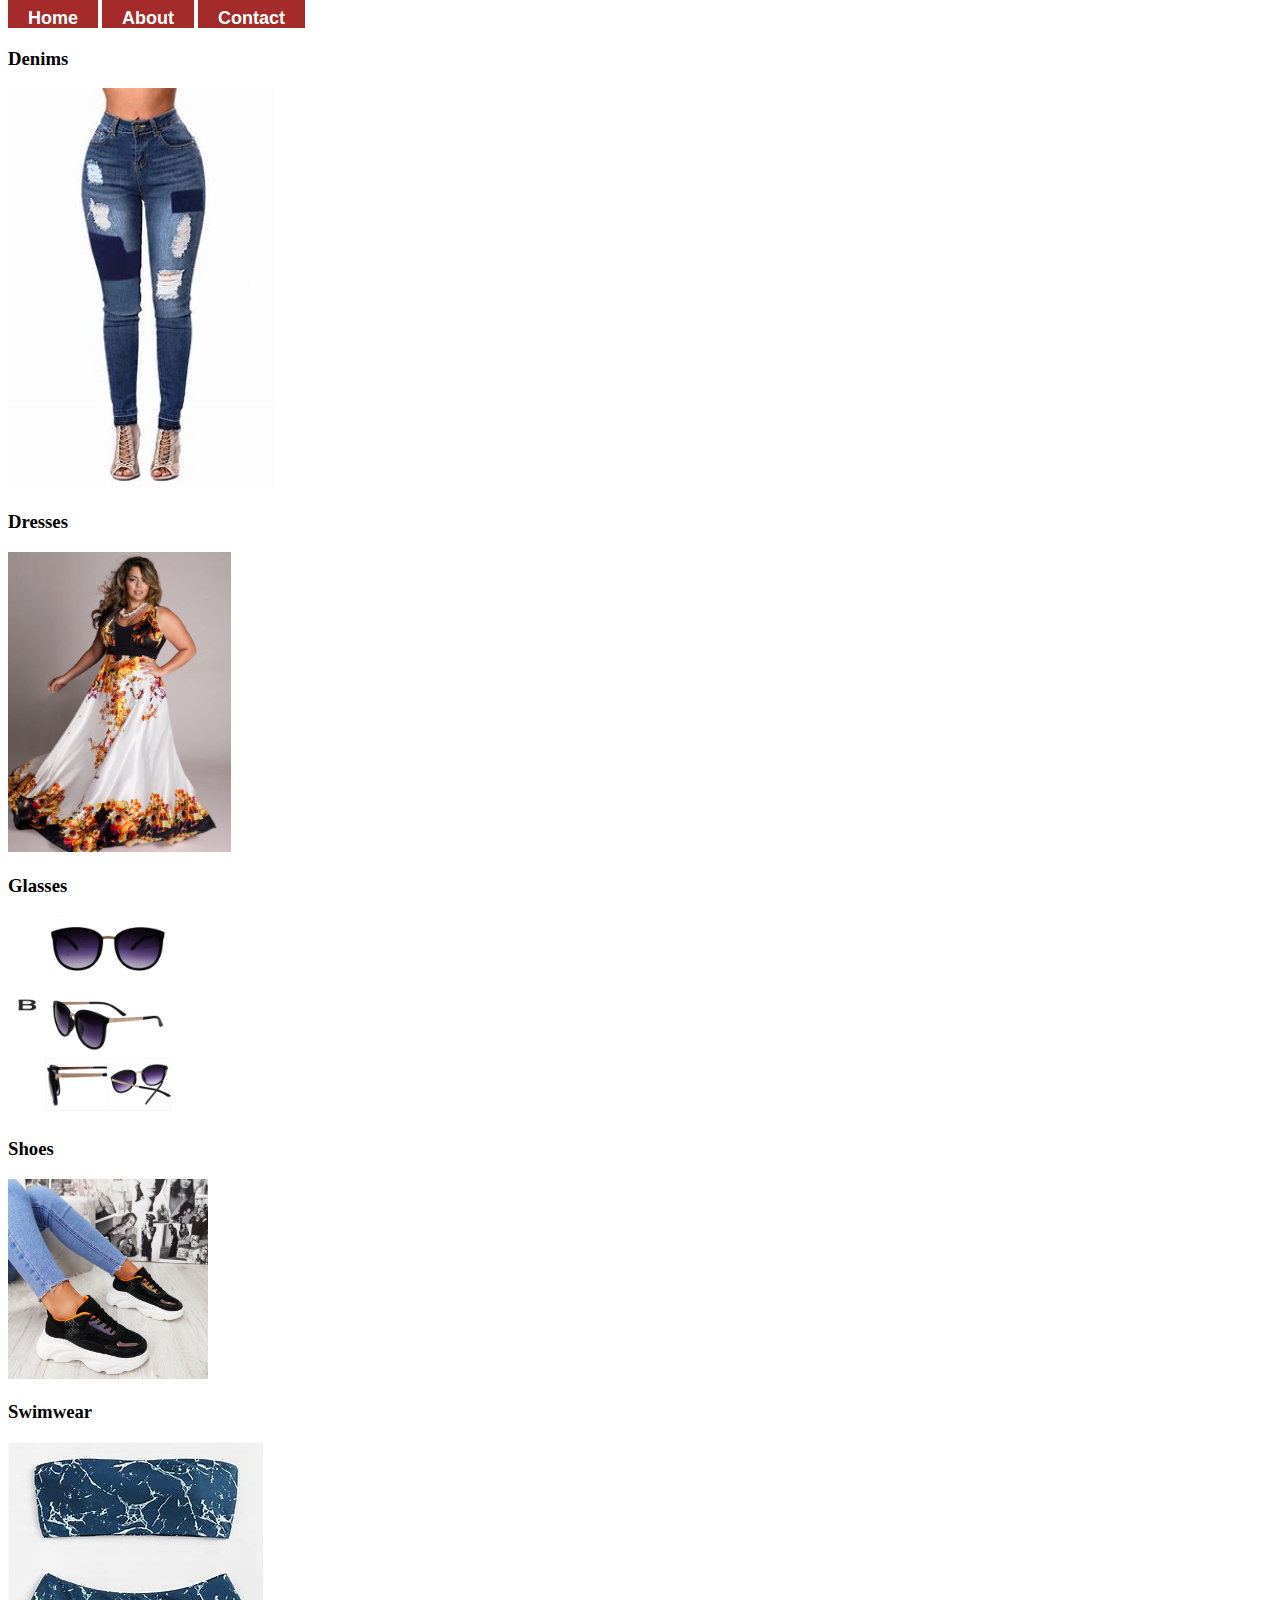
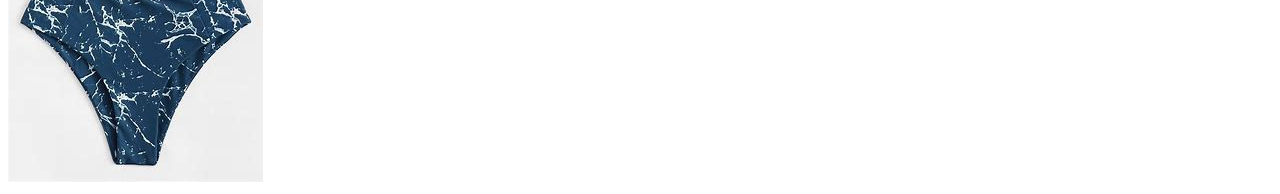
<file: index.html>
<!DOCTYPE html>
<head>
    <link rel="stylesheet" href="style.css">
</head>
<body>
    <div id="menu">
        <a href="index.html">Home</a>
        <a href="about.html">About</a>
        <a href="contact.html">Contact</a>
    </div>
    <div class="gallary">
        <h3>Denims</h3>
        <a href="denim-1.html"><img src="images/denim1.jpg" height="400" /></a>
        <h3>Dresses</h3>
        <a href="dress-1.html"><img src="images/dress1.jpg" height="300" /></a>
        <h3>Glasses</h3>
        <a href="glasses-1.html"><img src="images/glasses1.jpg" height="200" /></a>
        <h3>Shoes</h3>
        <a href="shoes-1.html"><img src="images/shoes1.jpg" height="200" /></a>
        <h3>Swimwear</h3>
        <a href="swimwear.html"><img src="images/swimwear1.jpg" /></a>
        
        
            
    </div>
</body>
</file>
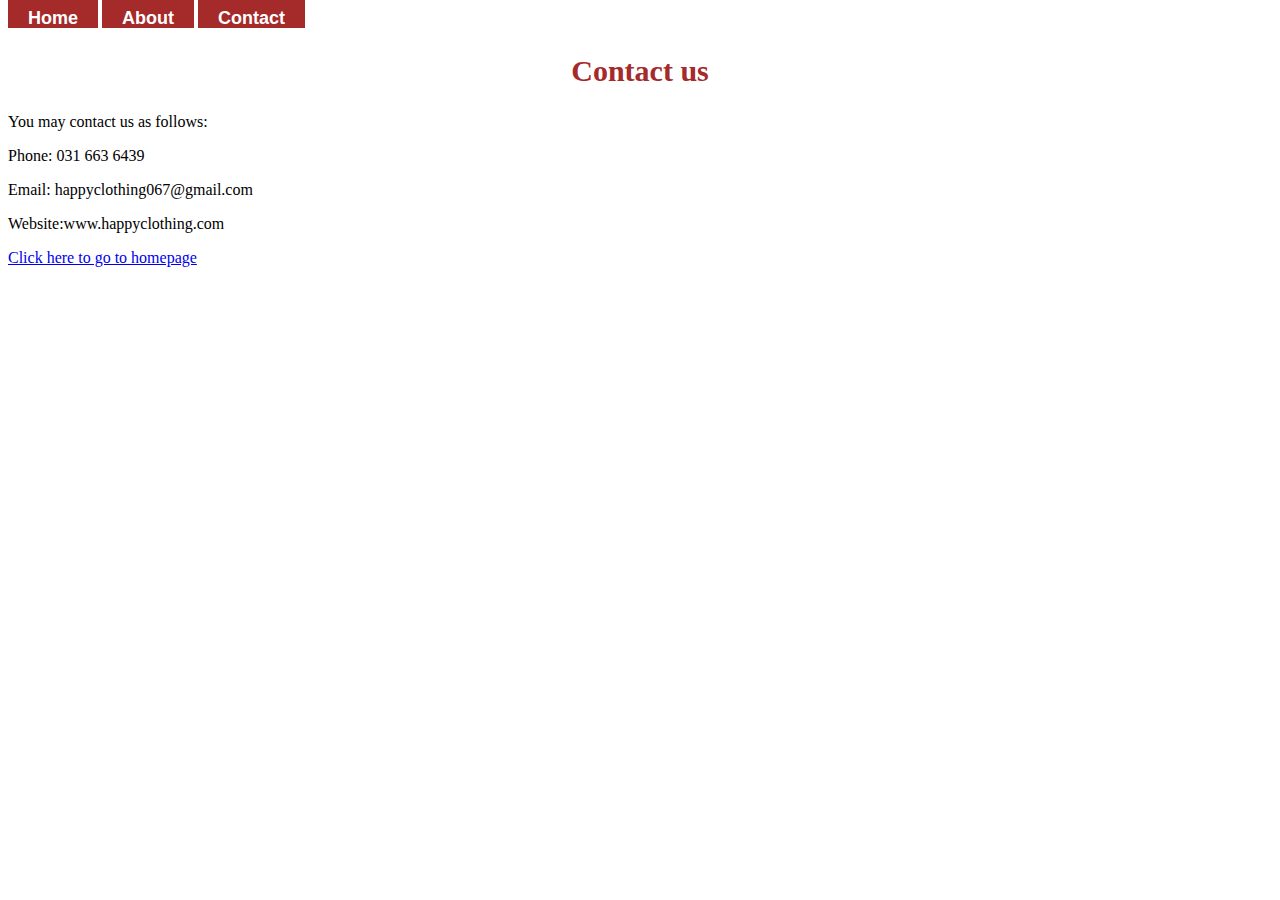
<file: contact.html>
<!DOCTYPE html>
<head>
    <link rel="stylesheet" href="style.css">
</head>
<body>
    <div id="menu">
        <a href="index.html">Home</a>
        <a href="about.html">About</a>
        <a href="contact.html">Contact</a>
    </div>
    <h2>Contact us</h2>
    <p>You may contact us as follows:</p>
    <p>Phone: 031 663 6439</p>
    <p>Email: happyclothing067@gmail.com</p>
    <p>Website:www.happyclothing.com</p>
           <a href="index.html">Click here to go to homepage</a>
</form>

</body
</file>
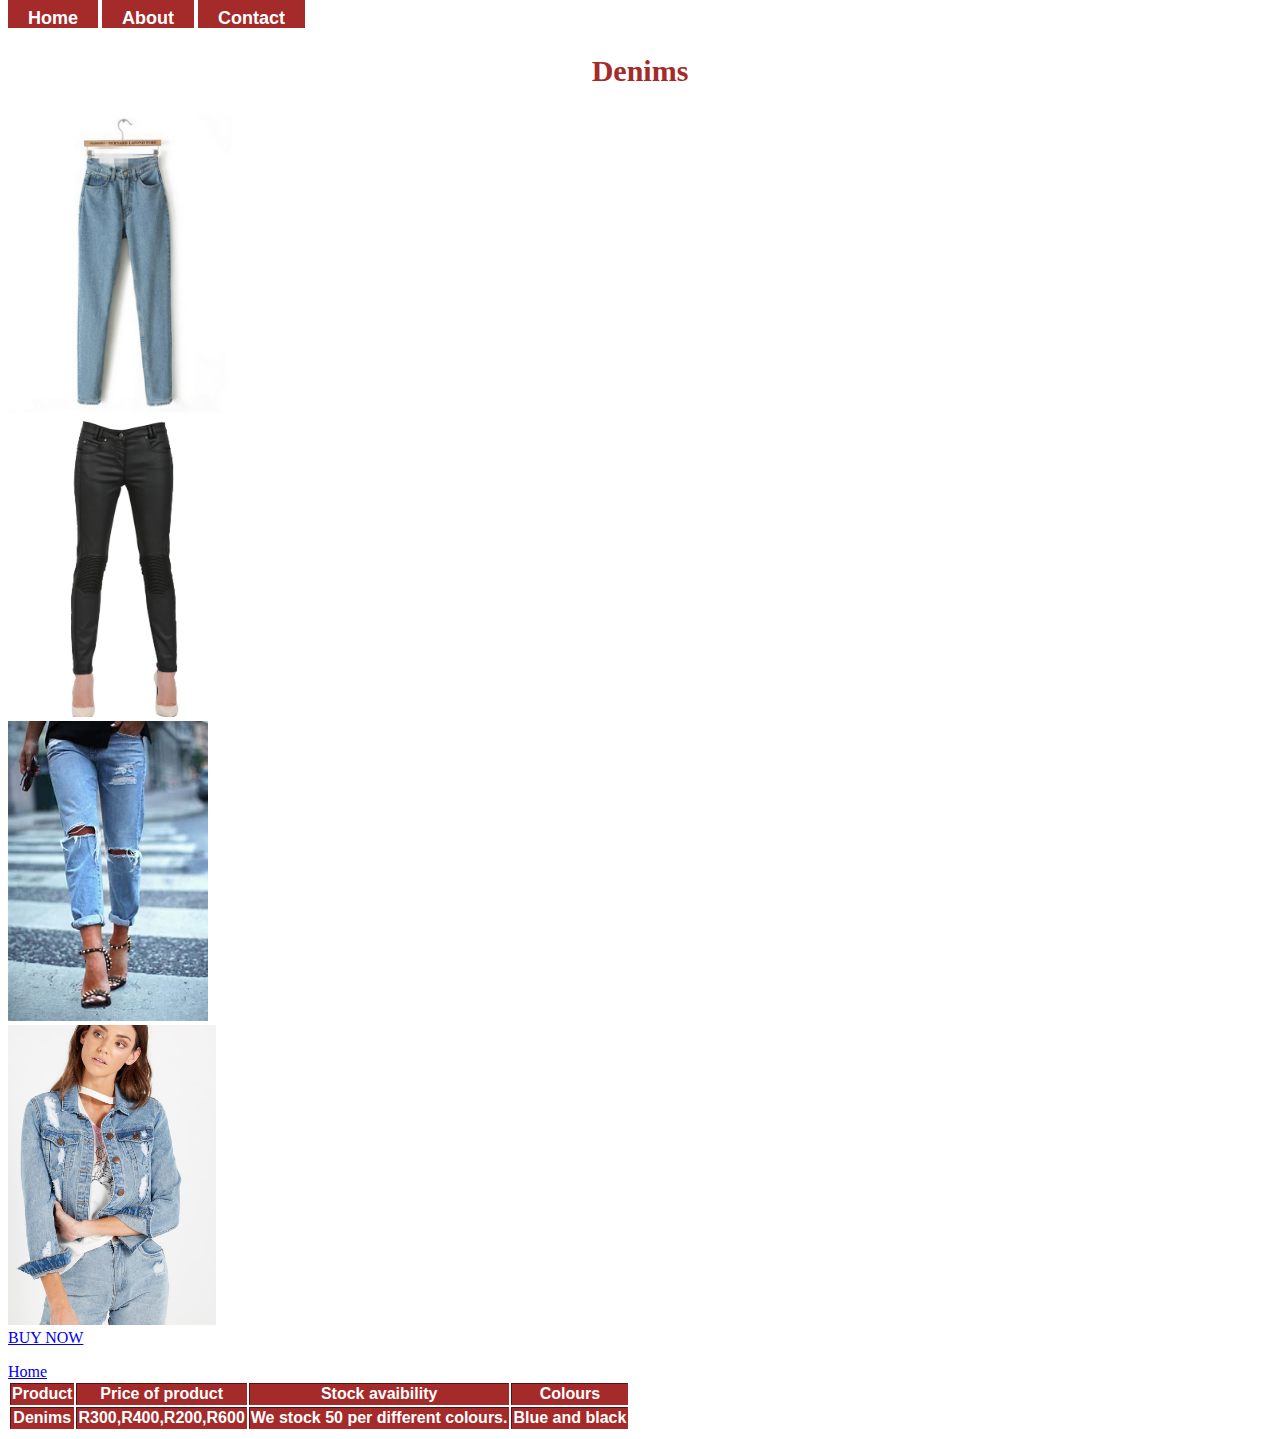
<file: denim-1.html>
<!DOCTYPE html>
<head>
    <link rel="stylesheet" href="style.css">
</head>

    <div id="menu">
        <a href="index.html">Home</a>
        <a href="about.html">About</a>
        <a href="contact.html">Contact</a>
    </div>
    <h2>Denims</h2>
    <img src="images/denim2.png" height="300">
         <br/>
         <img src="images/denim3.jpg" height="300">
         <br/>
         <img src="images/denim4.png " height="300">
         <br/>
         <img src="images/denim5.jpg" height="300">
         <br/>
         
         <table border="1">
            <tr>
                <th>Product</th>
                <th>Price of product</th>
                <th>Stock avaibility</th>
                <th>Colours</th>
            </tr>
            <tr>
                <th>Denims</th>
                <th>R300,R400,R200,R600</th>
                <th>We stock 50 per different colours.</th>
                <th>Blue and black</th>
            </tr>
         <a class="button" href="#">BUY NOW</a>
         <p></p>
         <a href="index.html">Home</a>
   </body>

</html>
</file>
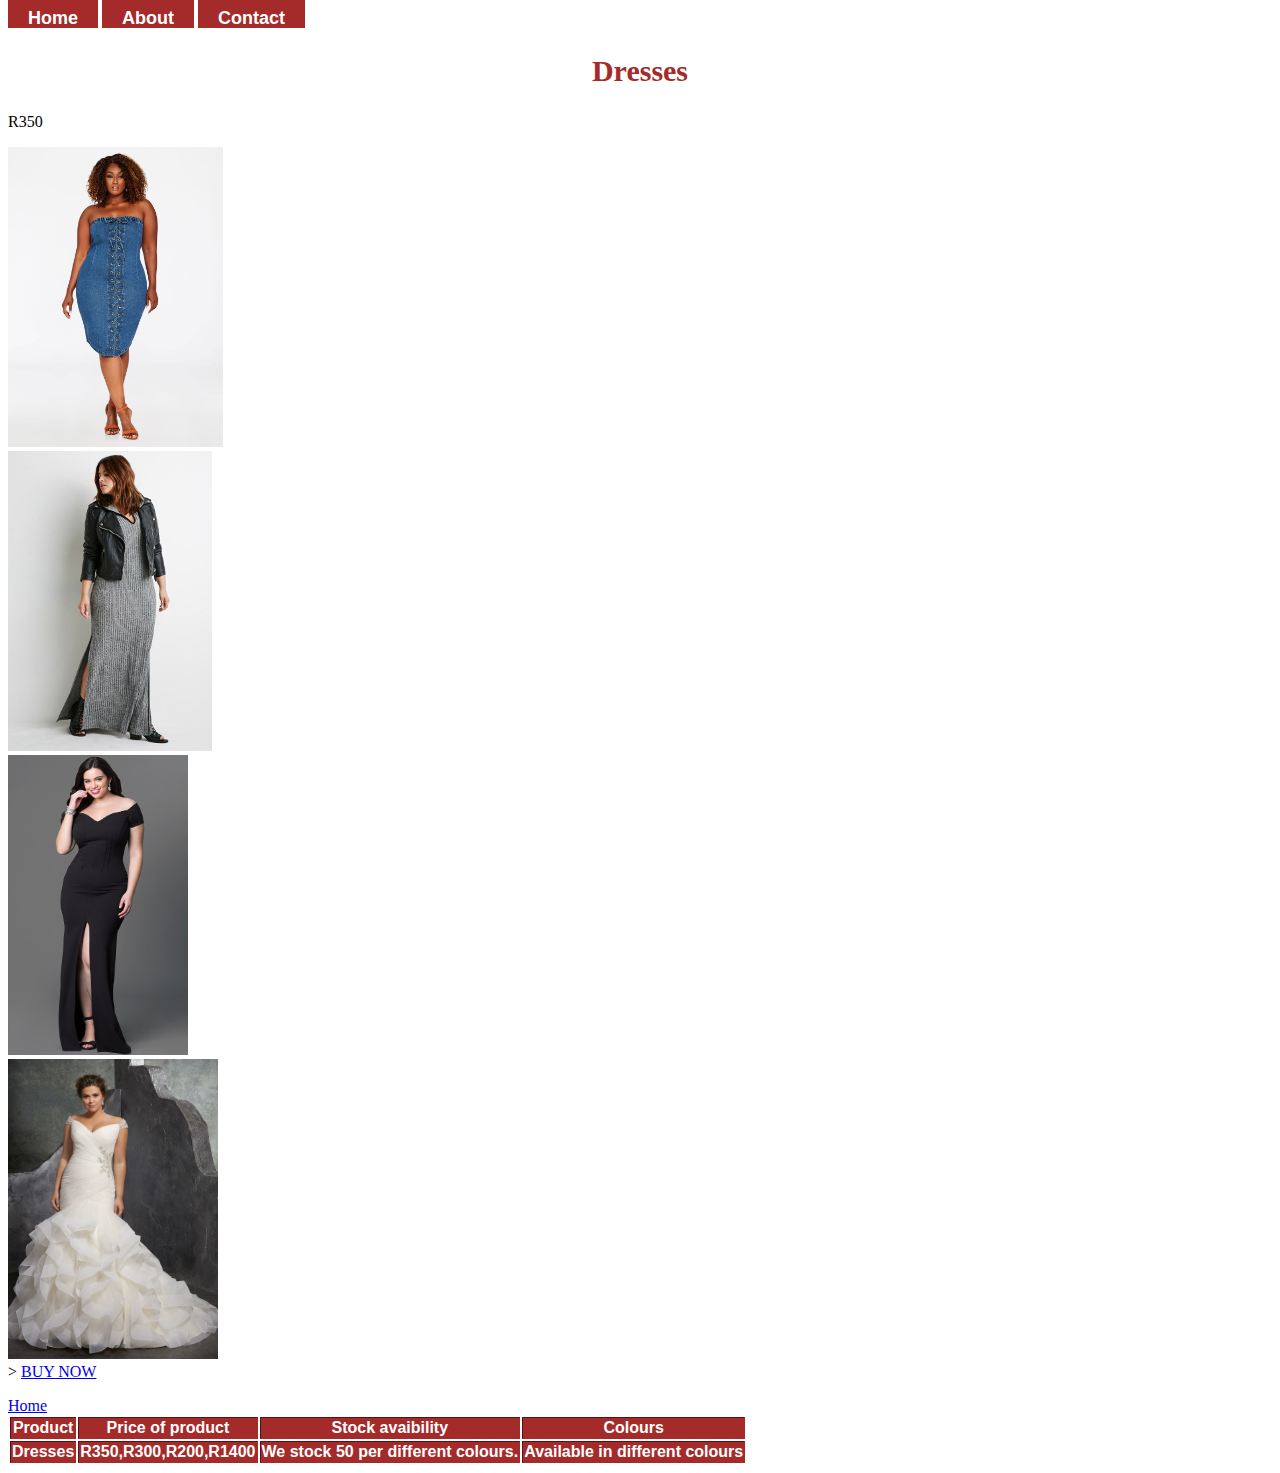
<file: dress-1.html>
<!DOCTYPE html>
<head>
    <link rel="stylesheet" href="style.css">
</head>

    <div id="menu">
        <a href="index.html">Home</a>
        <a href="about.html">About</a>
        <a href="contact.html">Contact</a>

    </div>
                    <h2>Dresses</h2>
                <p>R350</p>
            <img src="images/dress2.jpg" height="300">
                 <br/>
                 <img src="images/dress3.jpg" height="300">
                 <br/>
                 <img src="images/dress4.jpg " height="300">
                 <br/>
                 <img src="images/dress5.jpg" height="300">
                 <br/>
                 <table border="1">
                    <tr>
                        <th>Product</th>
                        <th>Price of product</th>
                        <th>Stock avaibility</th>
                        <th>Colours</th>
                    </tr>
                    <tr>
                        <th>Dresses</th>
                        <th>R350,R300,R200,R1400</th>
                        <th>We stock 50 per different colours.</th>
                        <th>Available in different colours</th>
                    </tr>
         >
                 <a class="button" href="#">BUY NOW</a>
                 <p></p>
                 <a href="index.html">Home</a>
           </body>
        
        </html>
</file>
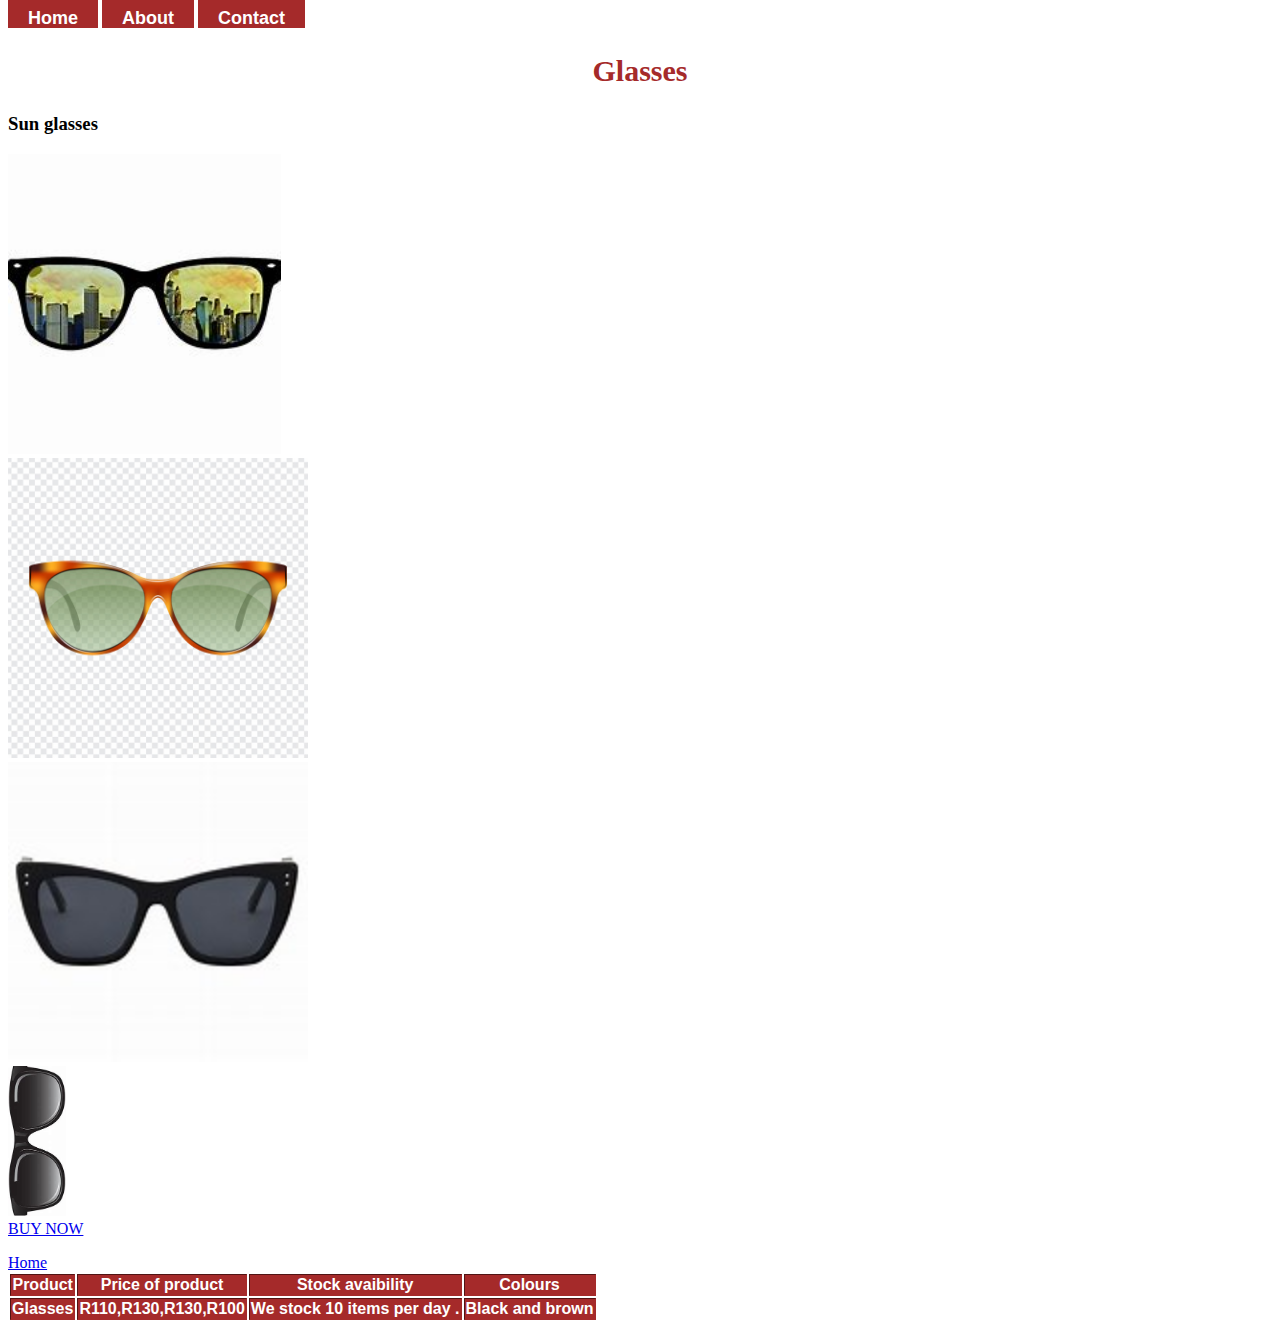
<file: glasses-1.html>
<!DOCTYPE html>
<head>
    <link rel="stylesheet" href="style.css">
</head>
<body>
    <div id="menu">
        <a href="index.html">Home</a>
        <a href="about.html">About</a>
        <a href="contact.html">Contact</a>
    </div>
    <h2>Glasses</h2>
    <h3>Sun glasses</h3>
    <img src="images/glasses2.png" height="300">
         <br/>
         <img src="images/glasses3.jpg" height="300">
         <br/>
         <img src="images/glasses4.jpg " height="300">
         <br/>
         <img src="images/glasses5.jpg" height="150">
         <br/>
         
         <table border="1">
            <tr>
                <th>Product</th>
                <th>Price of product</th>
                <th>Stock avaibility</th>
                <th>Colours</th>
            </tr>
            <tr>
                <th>Glasses</th>
                <th>R110,R130,R130,R100</th>
                <th>We stock 10 items per day .</th>
                <th>Black and brown</th>
            </tr>   
         <a class="button" href="#">BUY NOW</a>
         <p></p>
         <a href="index.html">Home</a>
   </body>

</html>
</file>
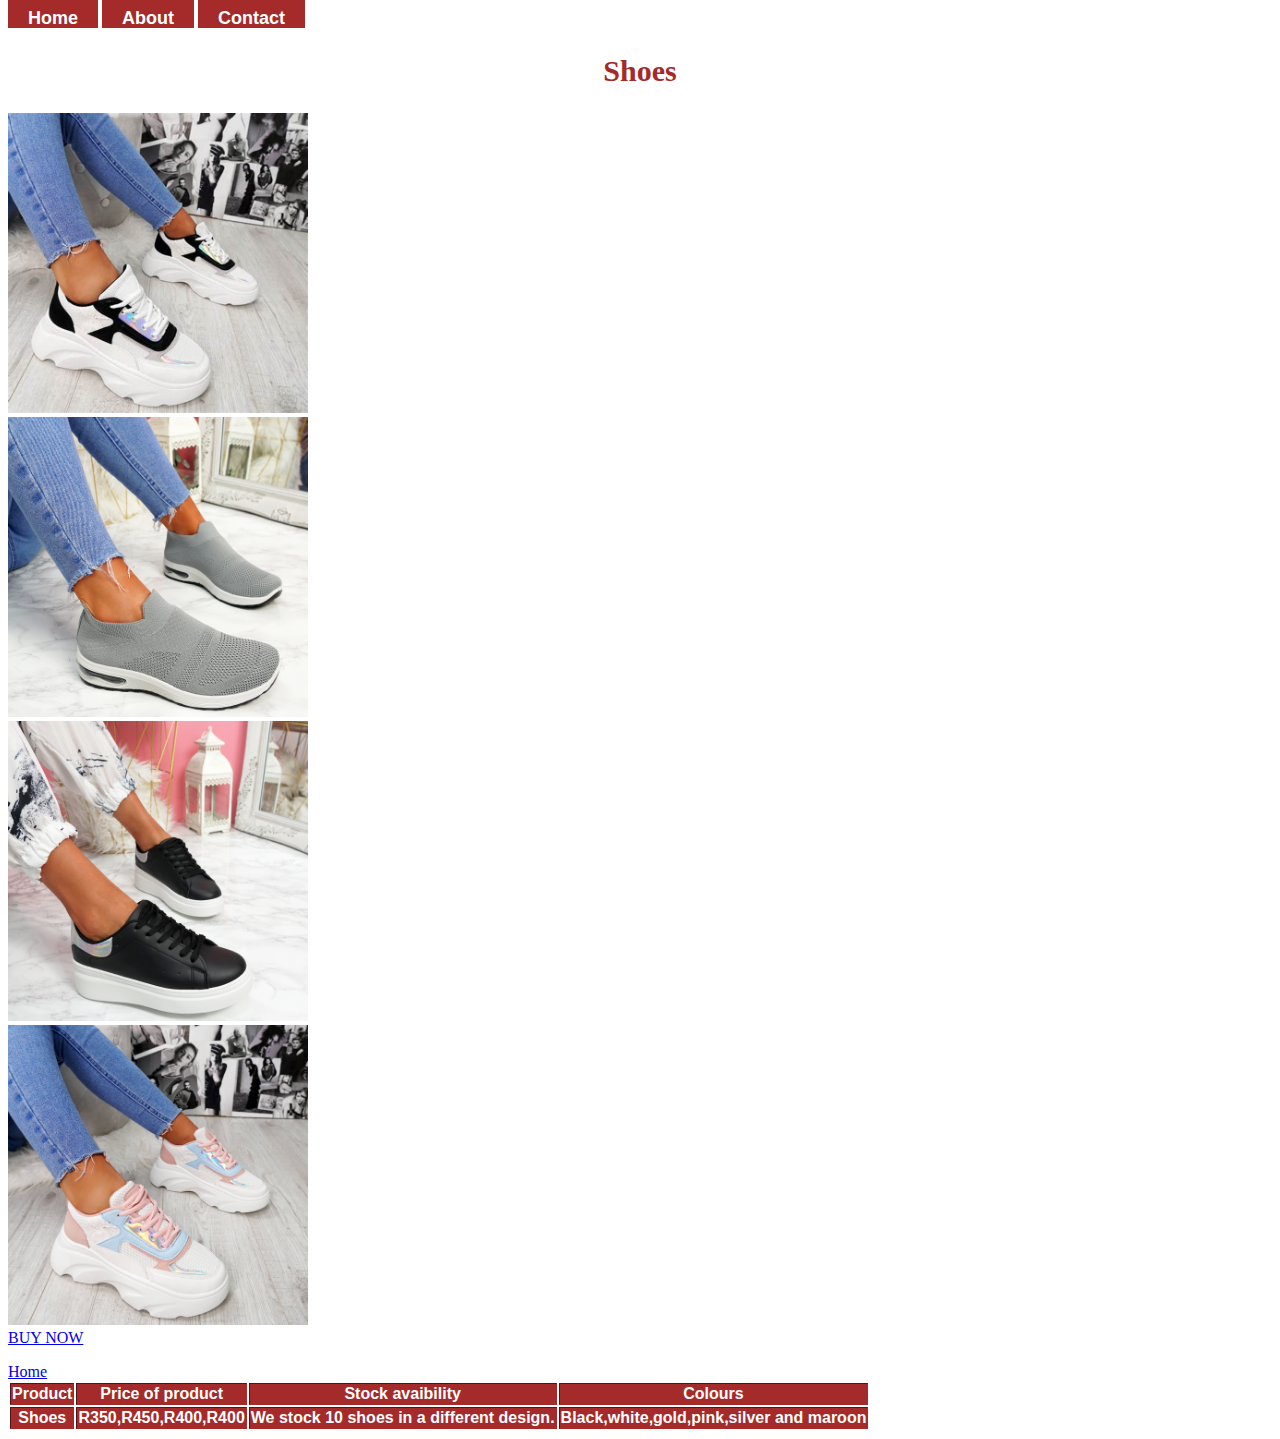
<file: shoes-1.html>
<!DOCTYPE html>
<head>
    <link rel="stylesheet" href="style.css">
</head>
<body>
    <div id="menu">
        <a href="index.html">Home</a>
        <a href="about.html">About</a>
        <a href="contact.html">Contact</a>
    </div>
        <h2>Shoes</h2>
        <img src="images/shoes2.jpg" height="300">
             <br/>
             <img src="images/shoes3.jpg" height="300">
             <br/>
             <img src="images/shoes4.jpg " height="300">
             <br/>
             <img src="images/shoes5.jpg" height="300">
             <br/>
             
         <table border="1">
            <tr>
                <th>Product</th>
                <th>Price of product</th>
                <th>Stock avaibility</th>
                <th>Colours</th>
            </tr>
            <tr>
                <th>Shoes</th>
                <th>R350,R450,R400,R400</th>
                <th>We stock 10 shoes in a different design.</th>
                <th>Black,white,gold,pink,silver and maroon</th>
            </tr>    
             <a class="button" href="#">BUY NOW</a>
             <p></p>
             <a href="index.html">Home</a>
       </body>
    
    </html>
</file>
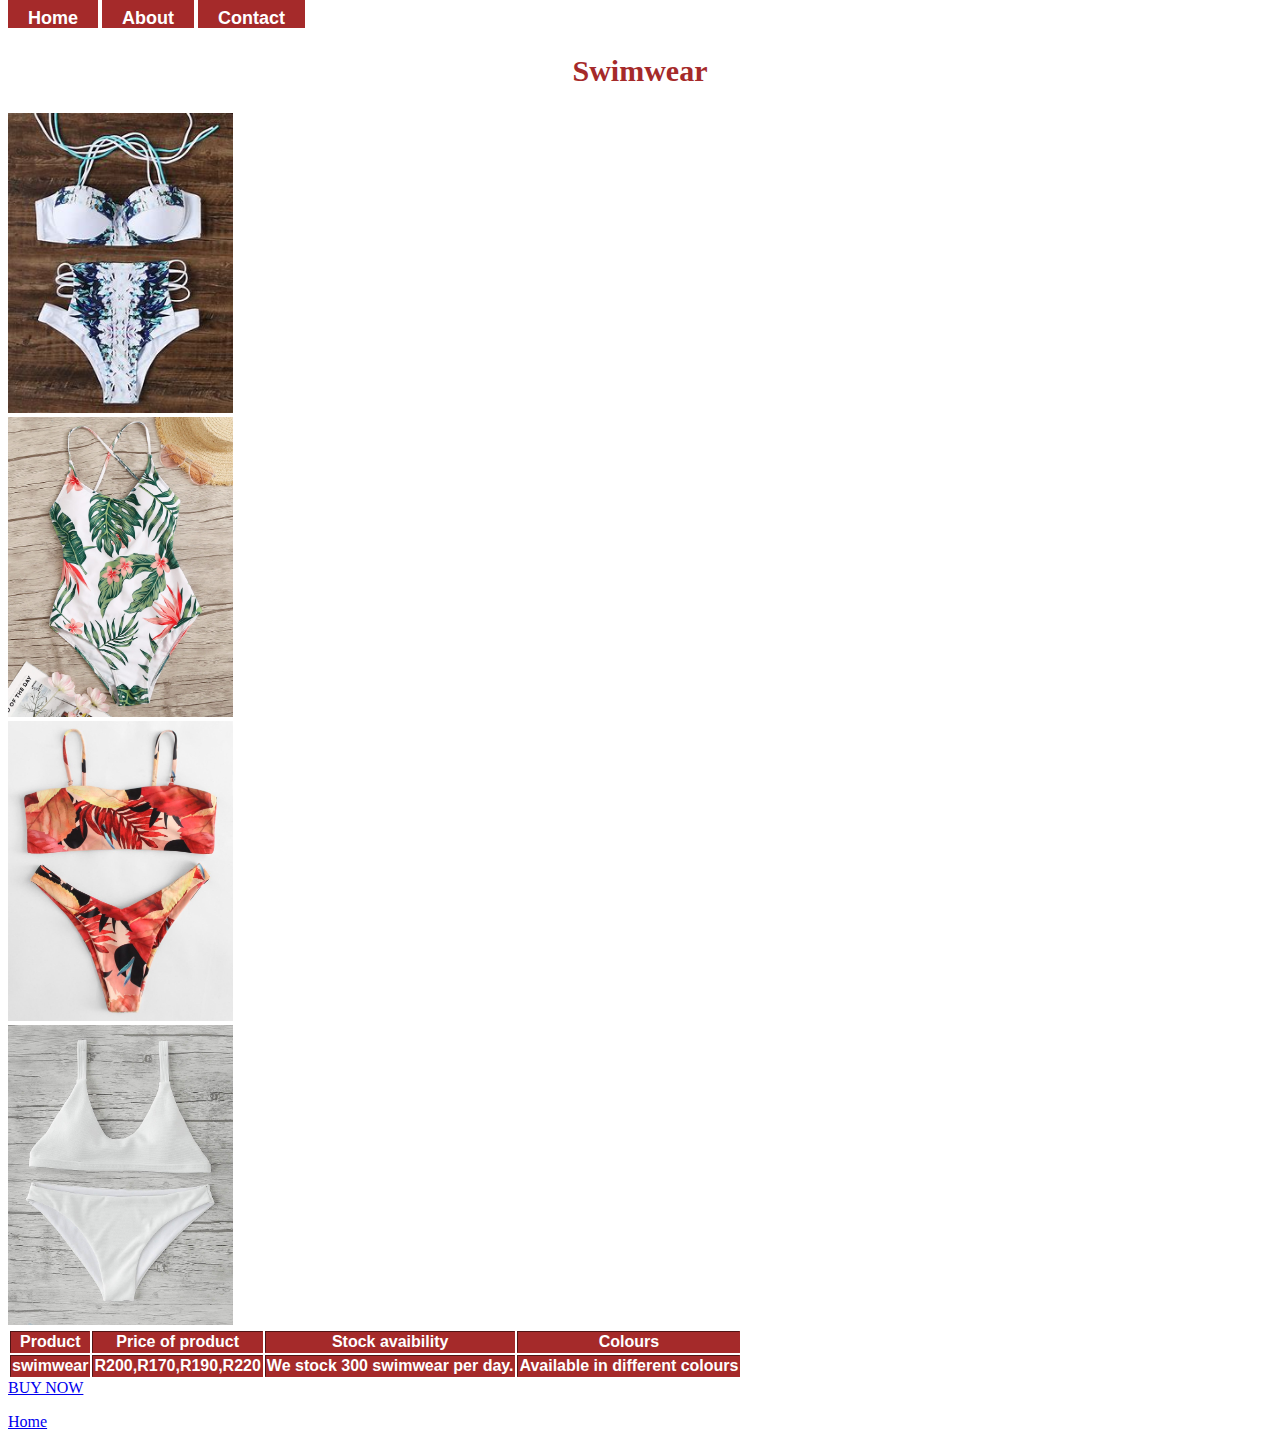
<file: swimwear.html>
<!DOCTYPE html>
<head>
    <link rel="stylesheet" href="style.css">
</head>
<body>
    <div id="menu">
        <a href="index.html">Home</a>
        <a href="about.html">About</a>
        <a href="contact.html">Contact</a>
    </div>
    <h2>Swimwear</h2>
    <img src="images/swimwear2.jpg" height="300">
         <br/>
         <img src="images/swimwear3.jpg" height="300">
         <br/>
         <img src="images/swimwear4.jpg " height="300">
         <br/>
         <img src="images/swimwear5.jpg" height="300">
         <br/>
         <table border="1">
             <tr>
                 <th>Product</th>
                 <th>Price of product</th>
                 <th>Stock avaibility</th>
                 <th>Colours</th>
             </tr>
             <tr>
                 <th>swimwear</th>
                 <th>R200,R170,R190,R220</th>
                 <th>We stock 300 swimwear per day.</th>
                 <th>Available in different colours</th> 
             </tr>
         </table>
         <a class="button" href="#">BUY NOW</a>
         <p></p>
         <a href="index.html">Home</a>
   </body>

</html>
</file>
<file: style.css>
gallery img{
    width: 100%;
}
h2{
    font-family: Impact, fantasy;
    text-align: center;
    font-size: 30px;
    color: brown;

}
h4{
    font-family: Impact, fantasy;
    font-size: 20px;
    font-style: italic;
    color:coral
}
#menu a{
    width: 100%;
    height: 40px;
    background-color: brown;
    padding-top: 12px;
}

#menu a{
    color: #ffffff;
    font-family: Helvetica, sans-serif;
    font-size: 18px;
    text-decoration: none;
    font-weight: 800;

    padding-left: 20px;
    padding-right: 20px;
}
#menu a:hover{
    color: coral;
}
#button{
    display: block;
    background-color: darkmagenta;
}
table{
    font-family: Arial, Helvetica, sans-serif;
    border-style: none;
    border-color: brown;
}
th{
    font-weight: 800;
    background-color: brown;
    color: #ffffff;
}
</file>
